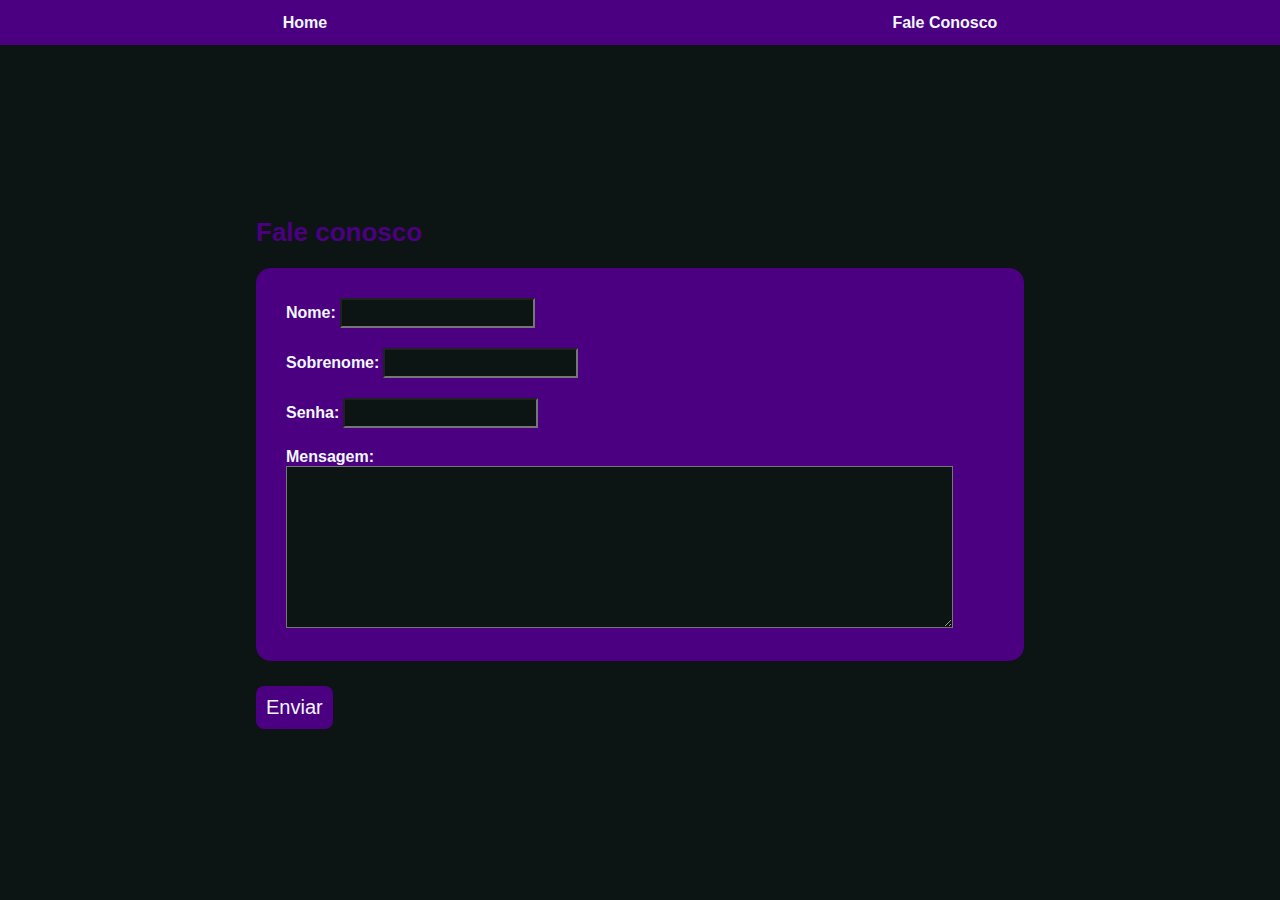
<file: bloco03/html/introducao-html/contato.html>
<!DOCTYPE html>
<html lang="pt-BR">
<head>
    <meta charset="UTF-8">
    <meta name="viewport" content="width=device-width, initial-scale=1.0">
    <title>Fale Conosco</title>
    <link rel="stylesheet" href="./assets/css/contato.css">
</head>
<body>  
    <nav>
        <a href="./index.html">Home</a>
        <a href="contato.html">Fale Conosco</a>
    </nav>
    <section class="secao-fale-conosco">
        <div class="div-fale-conosco">
            <h1>Fale conosco</h1>
        
            <form>
                <div class="div-formulario">
                    <div class="div-form-item"> 
                        <label for="nome">Nome:</label>
                        <input type="text" id="nome" name="nome">
                    </div>
                    <div class="div-form-item">
                        <label for="lname">Sobrenome:</label>
                        <input type="text" id="lname" name="lname" >
                    </div>
                    <div class="div-form-item">
                        <label for="senha">Senha:</label>
                        <input type="password" id="senha" name="senha">
                    </div>
                    <div class="div-form-item">
                        <label for="mensagem">Mensagem:</label>
                        <textarea id="mensagem" name="mensagem" rows="10" cols="80"></textarea>
                    </div>
                </div>
                <input type="submit" value="Enviar" class="botao">
            </form>
        </div>
    </section>
</body>
</html>
</file>
<file: bloco03/html/introducao-html/assets/css/contato.css>
* {
    font-family: Verdana, Geneva, Tahoma, sans-serif;
    font-size: 14px;
    margin: 0;
    padding: 0;
    color: aliceblue;
}

nav {
    background-color: indigo;
    height: 5vh;
    display: flex;
    justify-content: space-around;
    align-items: center;
}

a {
    text-decoration: none;
    color: aliceblue;
    font-weight: bold;
    font-size: 16px;
}

a:hover {
    color: rgba(240, 248, 255, 0.800);
}

.secao-fale-conosco {
    background-color: rgb(13, 20, 20);
    height: 95vh;
    display: flex;
    flex-direction: column;
    justify-content: center;
    align-items: center;
}

.div-fale-conosco {
    width: 60%;
}

h1 {
    font-size: 26px;
    color: indigo;
    margin-bottom: 20px;
}

.div-formulario {
    background-color: indigo;
    height: 100%;
    display: flex;
    flex-direction: column;
    justify-content: space-around;
    padding: 20px;
    border-radius: 15px;
}

label {
    color: aliceblue;
    font-weight: bold;
    font-size: 16px;
}

input {
    background-color: rgb(13, 20, 20);
    padding: 5px;
}

textarea {
    background-color: rgb(13, 20, 20);
}

.div-form-item {
    margin: 10px;
}

.botao {
    margin-top: 25px;
    font-size: 20px;
    border: none;
    background-color: indigo;
    padding: 10px;
    border-radius: 8px;
    color: aliceblue;
}

.botao:hover {
    color: rgba(240, 248, 255, 0.800);
    background-color: rgba(76, 0, 130, 0.800);
    cursor: pointer;
}
</file>
